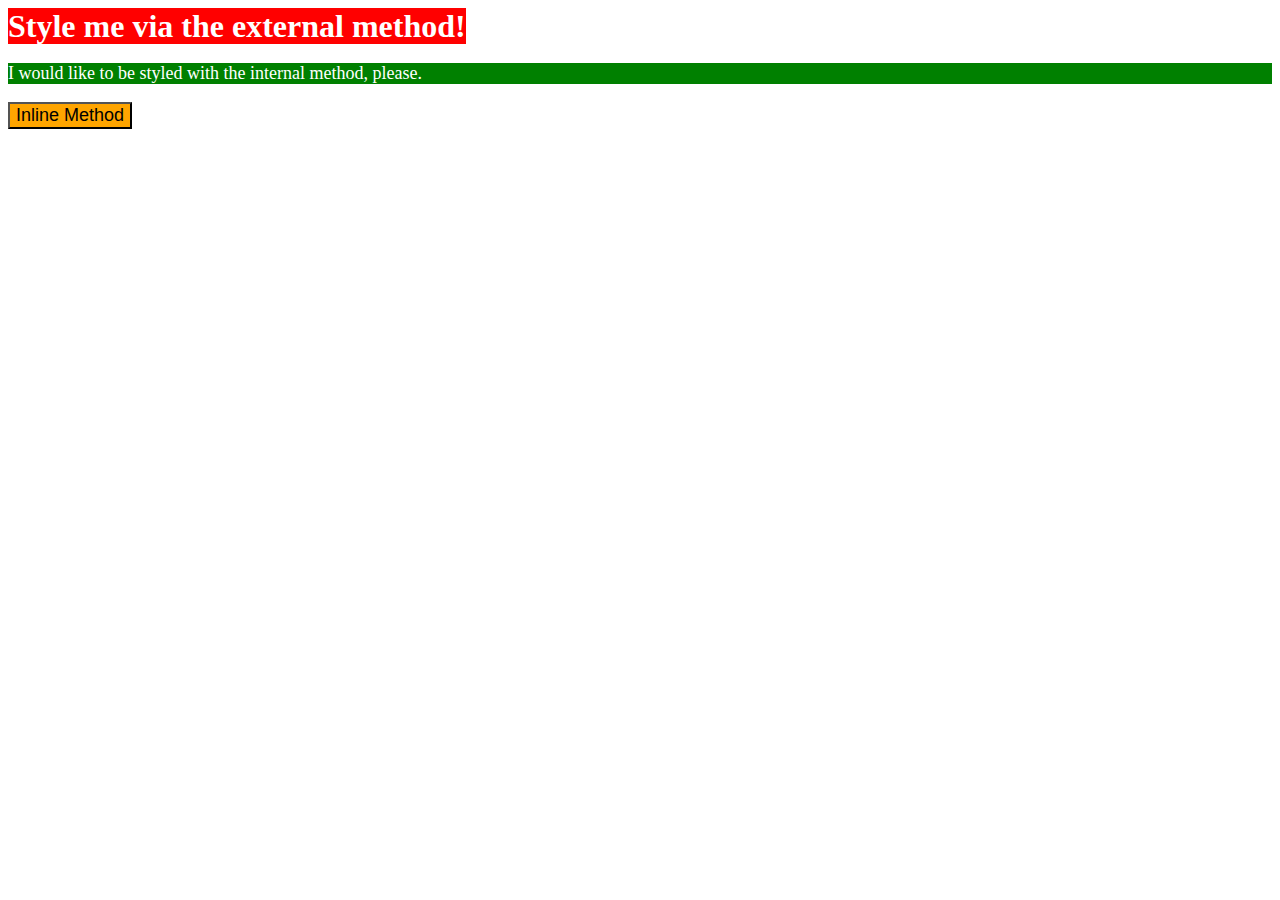
<file: foundations/01-css-methods/index.html>
<!DOCTYPE html>
<html lang="en">
  <head>
    <meta charset="UTF-8">
    <meta http-equiv="X-UA-Compatible" content="IE=edge">
    <meta name="viewport" content="width=device-width, initial-scale=1.0">
    <link rel="stylesheet" href="styles.css">
    <title>Methods for Adding CSS</title>
    <style>
      p {
        background-color: green;
        font-size: 18px;
        color: white;      
      }
    </style>
  </head>
  <body>
    <div>Style me via the external method!</div>
    <p>I would like to be styled with the internal method, please.</p>
    <button style="background-color: orange; font-size: 18px;">Inline Method</button>
  </body>
</html>
</file>
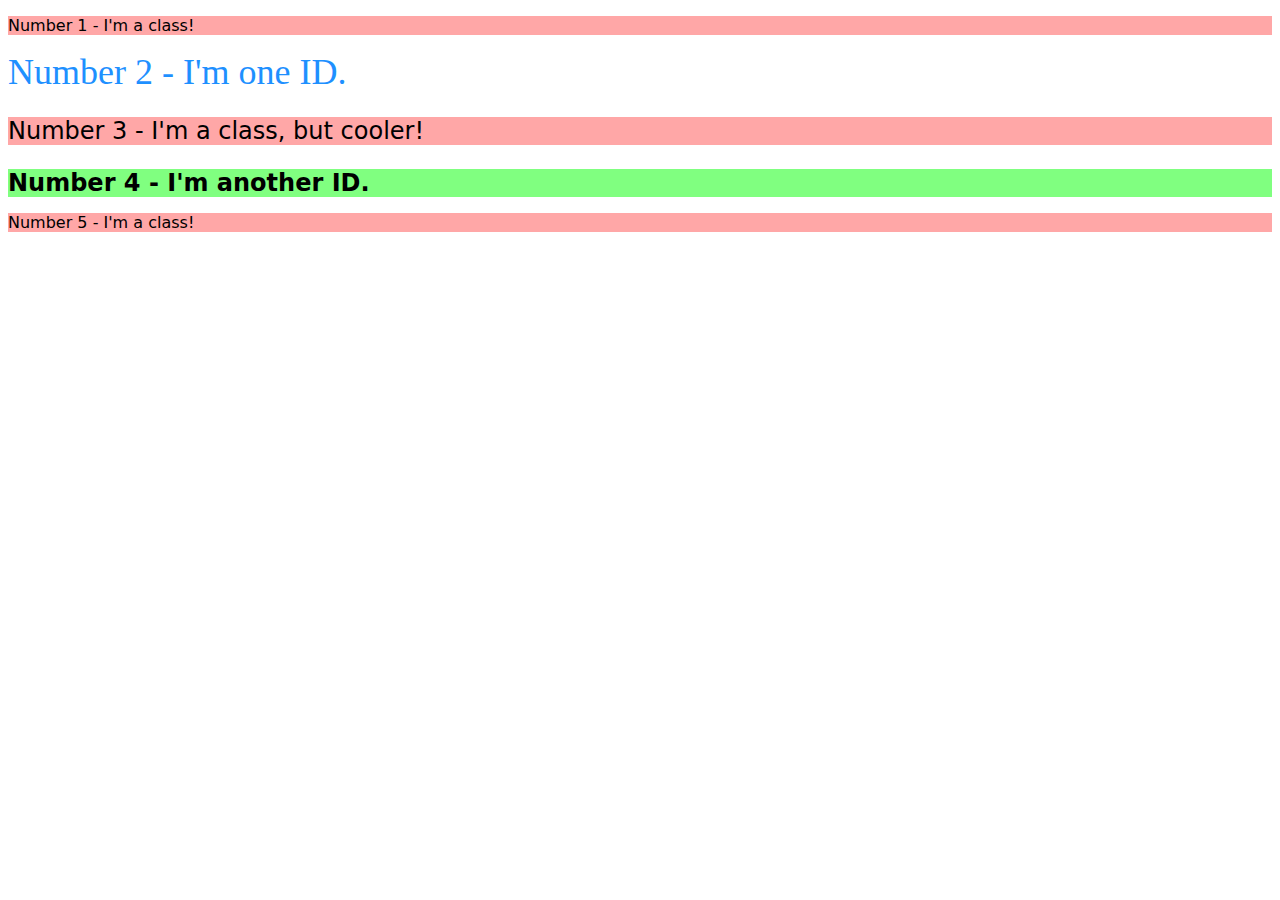
<file: foundations/02-class-id-selectors/index.html>
<!DOCTYPE html>
<html lang="en">
  <head>
    <meta charset="UTF-8">
    <meta http-equiv="X-UA-Compatible" content="IE=edge">
    <meta name="viewport" content="width=device-width, initial-scale=1.0">
    <title>Class and ID Selectors</title>
    <link rel="stylesheet" href="style.css">
  </head>
  <body>
    <p class="same">Number 1 - I'm a class!</p>
    <div id="numb2">Number 2 - I'm one ID.</div>
    <p class="numb3">Number 3 - I'm a class, but cooler!</p>
    <div id="numb4">Number 4 - I'm another ID.</div>
    <p class="same">Number 5 - I'm a class!</p>
  </body>
</html>
</file>
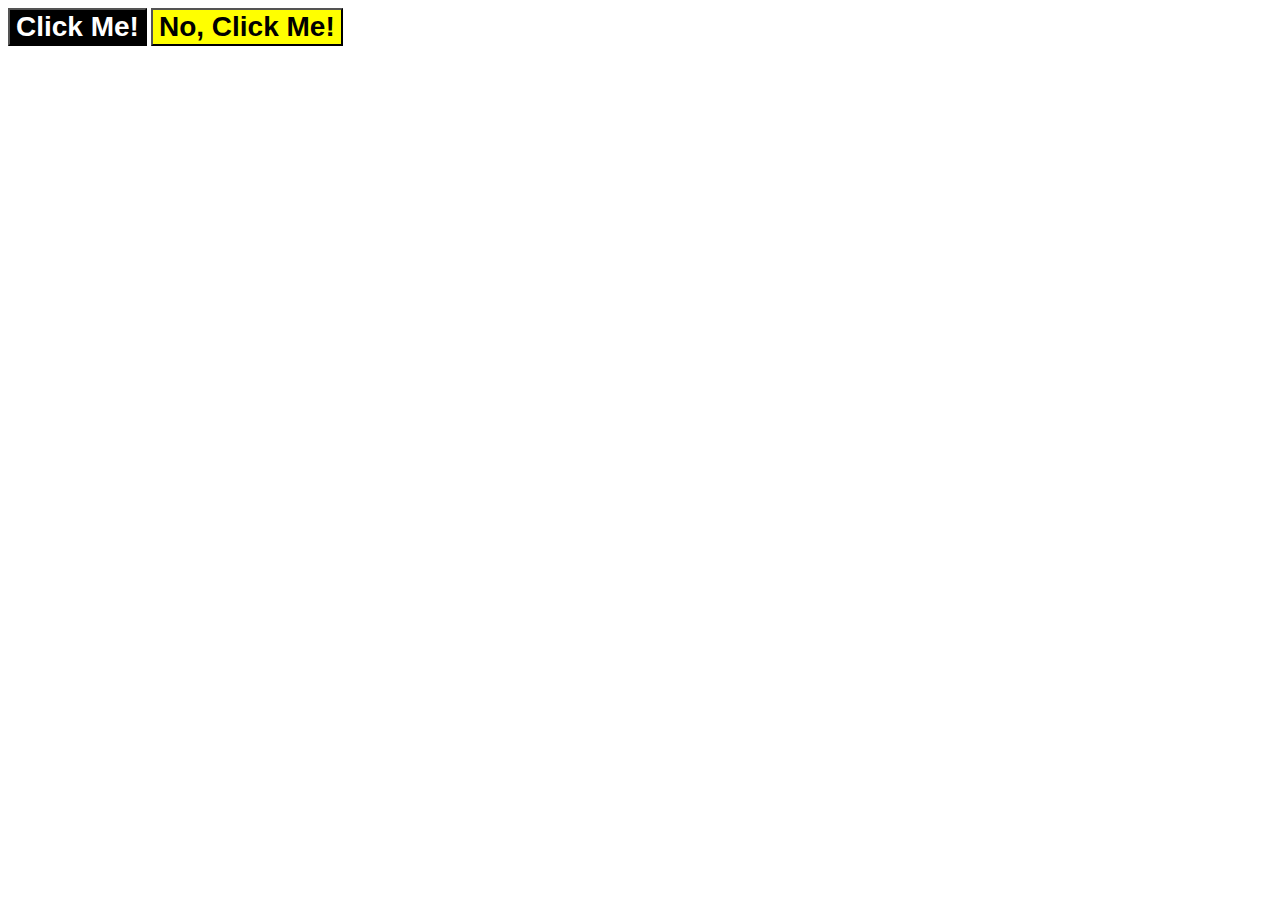
<file: foundations/03-grouping-selectors/index.html>
<!DOCTYPE html>
<html lang="en">
  <head>
    <meta charset="UTF-8">
    <meta http-equiv="X-UA-Compatible" content="IE=edge">
    <meta name="viewport" content="width=device-width, initial-scale=1.0">
    <title>Grouping Selectors</title>
    <link rel="stylesheet" href="style.css">
  </head>
  <body>
    <button class="b1">Click Me!</button>
    <button class="b2">No, Click Me!</button>
  </body>
</html>
</file>
<file: foundations/01-css-methods/styles.css>
div {
    /* set background-color to fit entire widht*/
    display:inline;
    background-color: red; /* font color*/
     font-size: 32px; /* size*/
    font-weight: bold; /* bold*/
    color: white; /* font color*/
    text-align: center; /*text alignment*/
   
    
    
}
</file>
<file: foundations/02-class-id-selectors/style.css>
.same {
    font-family: Verdana, "DejaVu Sans", sans-serif;
    background-color: rgb(255, 167, 167);rgb(255, 167, 167);
}

#numb2 {
    color:rgb(30, 144, 255);
    font-size: 36px;
    /*font-weight: bold;*/
}

.numb3 {
    font-family: Verdana, "DejaVu Sans", sans-serif;
    background-color:rgb(255, 167, 167);
    font-size: 24px;
}

#numb4 {
    font-family: Verdana, "DejaVu Sans", sans-serif;
    background-color: hsl(120, 100%, 75%);
    font-size: 24px;
    font-weight: bold;
}
</file>
<file: foundations/03-grouping-selectors/style.css>
.b1, 
.b2 {
    font-size: 28px;
    font-family: helvetica, "times new roman", sans-serif;
    font-weight: bold;
   
}

.b1 {
    background-color: black;
    color: white;
}

.b2 {
    background-color: yellow;
    
}
</file>
